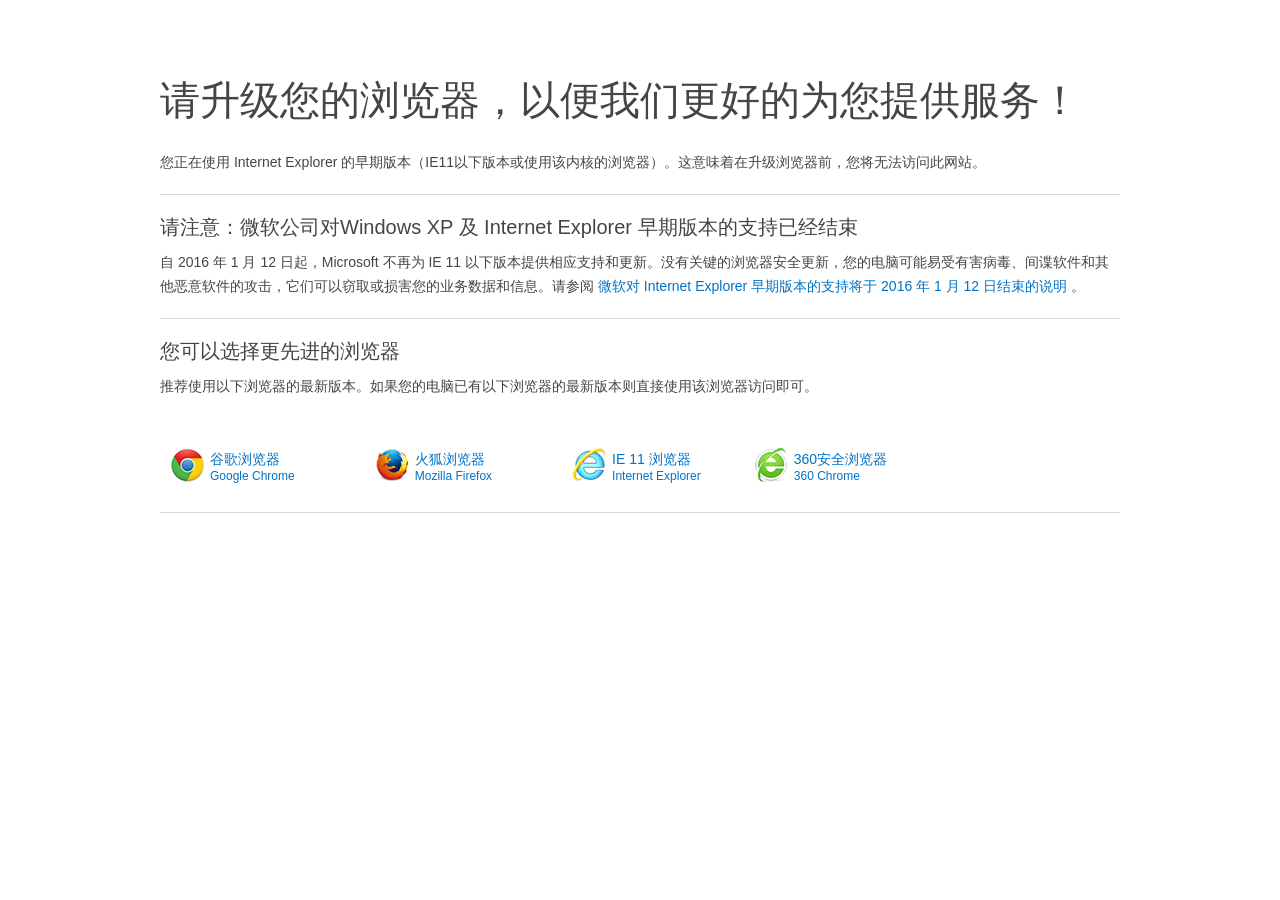
<file: docker_mac/web/vue/html/ie.html>
<!DOCTYPE html>
<html lang="zh-CN">
<head>
    <meta charset="UTF-8" />
    <title>请升级您的浏览器</title>
    <meta http-equiv="X-UA-Compatible" content="IE=Edge,chrome=1" >
    <meta name="renderer" content="webkit">
    <base target="_blank" />
    <style type="text/css">
        html,body,div,span,applet,object,iframe,h1,h2,h3,h4,h5,h6,p,blockquote,pre,a,abbr,acronym,address,big,cite,code,del,dfn,em,img,ins,kbd,q,s,samp,small,strike,strong,sub,sup,tt,var,b,u,i,center,dl,dt,dd,ol,ul,li,fieldset,form,label,legend,table,caption,tbody,tfoot,thead,tr,th,td,article,aside,canvas,details,embed,figure,figcaption,footer,header,hgroup,menu,nav,output,ruby,section,summary,time,mark,audio,video{border:0;font-size:100%;font:inherit;vertical-align:baseline;margin:0;padding:0}article,aside,details,figcaption,figure,footer,header,hgroup,menu,nav,section{display:block}body{line-height:1}ol,ul{list-style:none}blockquote,q{quotes:none}blockquote:before,blockquote:after,q:before,q:after{content:none}table{border-collapse:collapse;border-spacing:0}
        a{text-decoration:none;color:#0072c6;}a:hover{text-decoration:none;color:#004d8c;}
        body{width:960px;margin:0 auto;padding:10px;font-size:14px;line-height:24px;color:#454545;font-family:'Microsoft YaHei UI','Microsoft YaHei',DengXian,SimSun,'Segoe UI',Tahoma,Helvetica,sans-serif;overflow-y:scroll}
        h1{font-size:40px;line-height:80px;font-weight:100;margin-bottom:10px;}
        h2{font-size:20px;line-height:25px;font-weight:100;margin:10px 0;}
        em{color:red}
        p{margin-bottom:10px;}
        hr{margin:20px 0;border:0;border-top:1px solid #dadada}
        span{display:block;font-size:12px;line-height:12px;}
        .clean{clear:both;}
        .browser{padding:10px 10px;}
        .browser li{width:auto;padding:0 80px;margin-top:30px;height:34px;line-height:22px;float:left;list-style:none;background:url([data-uri]) no-repeat;padding-left:40px}
        .browser .browser-firefox{background-position:0 -34px}
        .browser .browser-ie{background-position:0 -68px;margin-left:0px}
        .browser .browser-360{background-position:0 -170px;margin-left: -27px}
    </style>
</head>
<body style="margin-top:50px">
<h1>请升级您的浏览器，以便我们更好的为您提供服务！</h1>
<p>您正在使用 Internet Explorer 的早期版本（IE11以下版本或使用该内核的浏览器）。这意味着在升级浏览器前，您将无法访问此网站。</p>
<hr>
<h2>请注意：微软公司对Windows XP 及 Internet Explorer 早期版本的支持已经结束</h2>
<p>自 2016 年 1 月 12 日起，Microsoft 不再为 IE 11 以下版本提供相应支持和更新。没有关键的浏览器安全更新，您的电脑可能易受有害病毒、间谍软件和其他恶意软件的攻击，它们可以窃取或损害您的业务数据和信息。请参阅 <a href="https://www.microsoft.com/zh-cn/WindowsForBusiness/End-of-IE-support">微软对 Internet Explorer 早期版本的支持将于 2016 年 1 月 12 日结束的说明</a> 。</p>
<hr>
<h2>您可以选择更先进的浏览器</h2>
<p>推荐使用以下浏览器的最新版本。如果您的电脑已有以下浏览器的最新版本则直接使用该浏览器访问即可。</p>
<ul class="browser">
    <li class="browser-chrome"><a href="https://www.google.cn/chrome/browser/desktop/index.html?hl=zh-CN&standalone=1"> 谷歌浏览器<span>Google Chrome</span></a></li>
    <li class="browser-firefox"><a href="https://www.mozilla.org/zh-CN/firefox/new/"> 火狐浏览器<span>Mozilla Firefox</span></a></li>
    <li class="browser-ie"><a href="https://windows.microsoft.com/zh-cn/internet-explorer/download-ie"> IE 11 浏览器<span>Internet Explorer</span></a></li>
    <li class="browser-360"><a href="http://se.360.cn/"> 360安全浏览器<span>360 Chrome</span></a></li>
    <div class="clean"></div>
</ul>
<hr>
</body>
</html>
</file>
